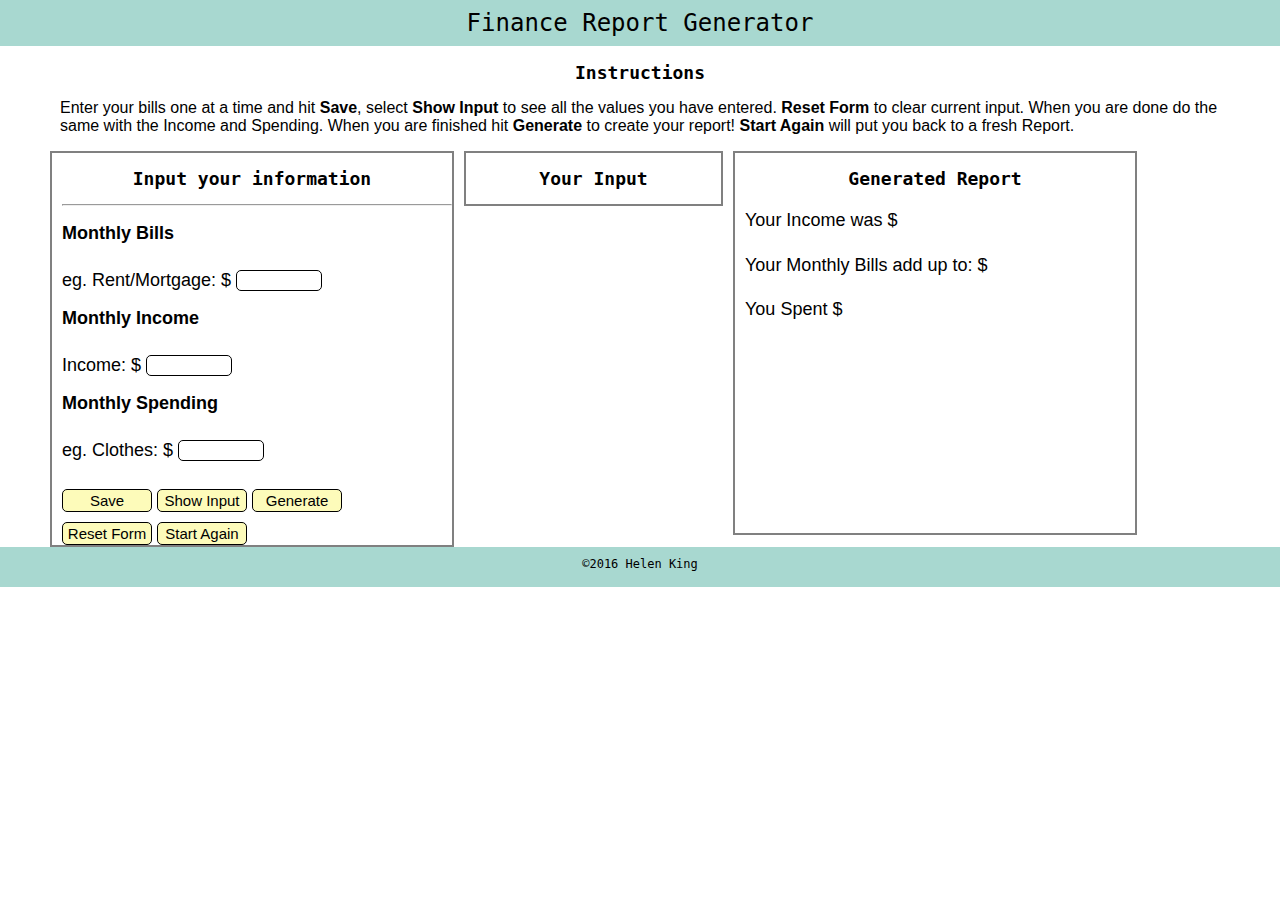
<file: index.html>
<!DOCTYPE html>
<html>
<head>
	<meta name="viewport" content="width=device-width, initial-scale=1.0">
	<title>Budget App</title>
	<link rel="stylesheet" href="css/normalize.css">
	<link rel="stylesheet" href="css/main.css">
</head>
<body>
<header>
	<h1>Finance Report Generator</h1>
</header>

<section class="instructions">
		<h2 class="headertitle">Instructions</h2>
		<p>Enter your bills one at a time and hit <strong>Save</strong>, select <strong>Show Input</strong> to see all the values you have entered. <strong>Reset Form</strong> to clear current input. When you are done do the same with the Income and Spending. When you are finished hit <strong>Generate</strong> to create your report! <strong>Start Again</strong> will put you back to a fresh Report. </p>	
</section>

<section class="userinput"> <!-- This is for user input -->
		<h2 class="headertitle"> Input your information</h2>

		<form id="form">
		        <hr size="3"/>
		       
		        	<p><strong>Monthly Bills</strong></p>
		            <label for="bill"></label>eg. Rent/Mortgage: $ <input id="billamount" class="inputfield" type="number" /><br>
		            <!-- <label for="bill"></label>Rent Insurance: $<input id="billamount" type="number" /><br>
		            <label for="bill"></label>Car Payment: $<input id="billamount" type="number" /><br>
		            <label for="bill"></label>Car Insurance: $<input id="billamount" type="number" /><br>
		            <label for="bill"></label>Rent/Mortgage: $<input id="billamount" type="number" /><br> -->
		            <p><strong>Monthly Income</strong></p>
		            <label for="income">Income: $ </label><input id="income" class="inputfield" type="number" /><br>

		            <p><strong>Monthly Spending</strong></p>
		       		<label for="spending">eg. Clothes: $ </label><input id="spending" class="inputfield" type="number" /><br>
		       		<!-- <label for="spending">Clothes: $</label><input id="spending" type="number" /><br> -->
		        <br>

		        	
        			<!-- User controls  -->
		            <input type="button" class="button" value="Save" onclick="insert();">
		            <input type="button" class="button" value="Show Input" onclick="show();"> 
		            <!-- This is where you generate your report -->
		            <input type="button" class="button" value="Generate" onclick="sumArray(), myFunction();"> <br>
		            <!-- Reset the fields here -->
		      		<input type="button" class="button" name="reset_form" value="Reset Form" onclick="this.form.reset();">
		            <input type="button" class="button" value="Start Again" onclick="Reload();">
		</form> 	
					 

</section>

<section class="usersummary">   <!-- This shows what you have entered -->
		<h2 class="headertitle"> Your Input </h2>

		<div id="display">

        </div>
</section>

<section class="output">   <!-- This is for the output -->
		<h2 class="headertitle"> Generated Report </h2>
		<div id="generate">

        </div>

		<div class="outputreport">
		<div id="display">

        </div>

		<p> Your Income was $<span id="demo1"></span> </p>
		<p> Your Monthly Bills add up to: $<span id="demo"></span> </p>
		<p> You Spent $<span id="demo2"> </p>
		<!-- <p>Based on your income, you should save approximately $<span id="demo4"> </p> -->
		<div>
		<p id="demo3"></p>
		</div>
		<div>
	    <p id="demo4"></p>
		</div>

</section>


 <script type="text/javascript" src="js/reportapp.js"></script>
</body>

<footer class="main-footer">
		<span>&copy;2016 Helen King</span>
</footer>
</html>
</file>
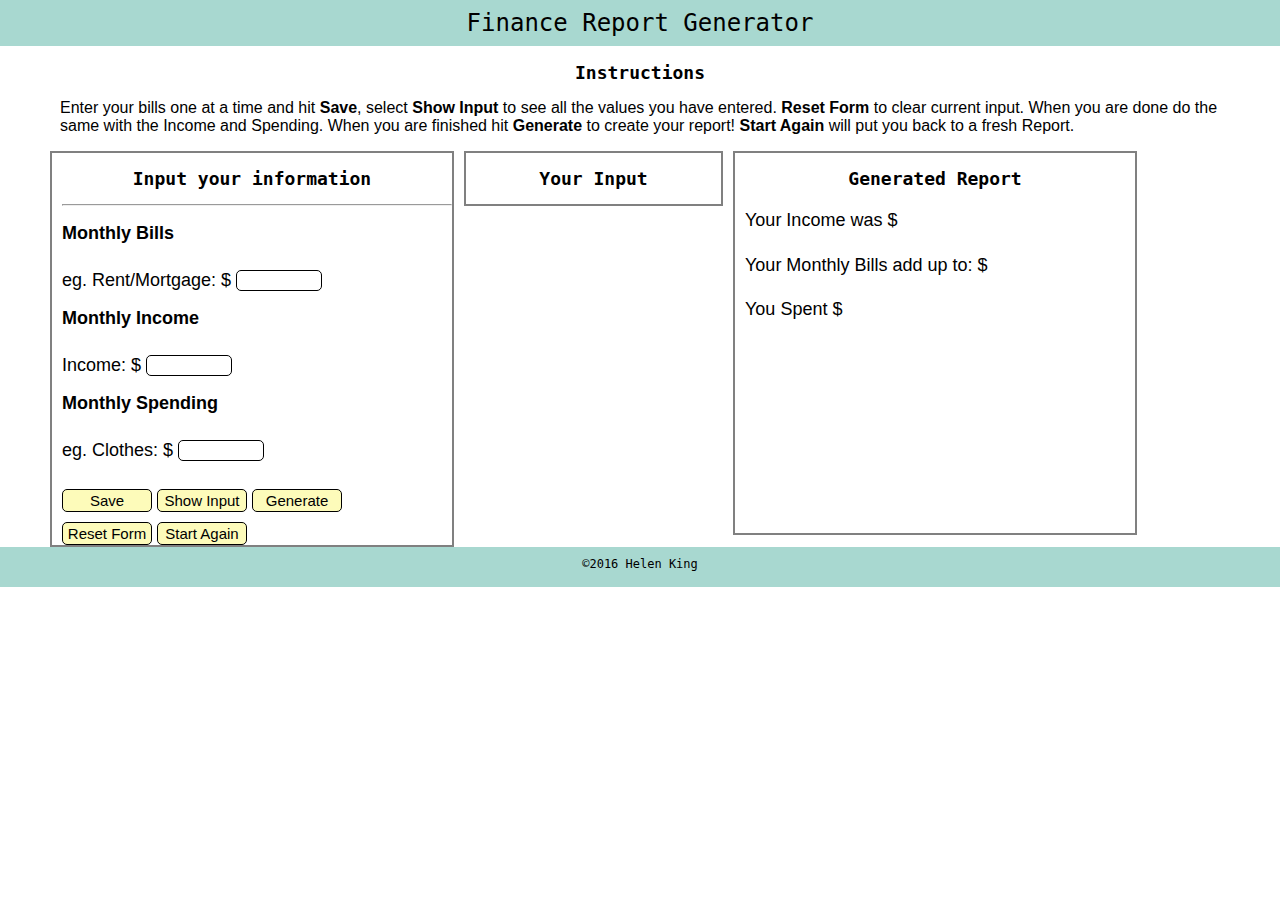
<file: report.html>
<!DOCTYPE html>
<html>
<head>
	<meta name="viewport" content="width=device-width, initial-scale=1.0">
	<title>Budget App</title>
	<link rel="stylesheet" href="css/normalize.css">
	<link rel="stylesheet" href="css/main.css">
</head>
<body>
<header>
	<h1>Finance Report Generator</h1>
</header>

<section class="instructions">
		<h2 class="headertitle">Instructions</h2>
		<p>Enter your bills one at a time and hit <strong>Save</strong>, select <strong>Show Input</strong> to see all the values you have entered. <strong>Reset Form</strong> to clear current input. When you are done do the same with the Income and Spending. When you are finished hit <strong>Generate</strong> to create your report! <strong>Start Again</strong> will put you back to a fresh Report. </p>	
</section>

<section class="userinput"> <!-- This is for user input -->
		<h2 class="headertitle"> Input your information</h2>

		<form id="form">
		        <hr size="3"/>
		       
		        	<p><strong>Monthly Bills</strong></p>
		            <label for="bill"></label>eg. Rent/Mortgage: $ <input id="billamount" class="inputfield" type="number" /><br>
		            <!-- <label for="bill"></label>Rent Insurance: $<input id="billamount" type="number" /><br>
		            <label for="bill"></label>Car Payment: $<input id="billamount" type="number" /><br>
		            <label for="bill"></label>Car Insurance: $<input id="billamount" type="number" /><br>
		            <label for="bill"></label>Rent/Mortgage: $<input id="billamount" type="number" /><br> -->
		            <p><strong>Monthly Income</strong></p>
		            <label for="income">Income: $ </label><input id="income" class="inputfield" type="number" /><br>

		            <p><strong>Monthly Spending</strong></p>
		       		<label for="spending">eg. Clothes: $ </label><input id="spending" class="inputfield" type="number" /><br>
		       		<!-- <label for="spending">Clothes: $</label><input id="spending" type="number" /><br> -->
		        <br>

		        	
        			<!-- User controls  -->
		            <input type="button" class="button" value="Save" onclick="insert();">
		            <input type="button" class="button" value="Show Input" onclick="show();"> 
		            <!-- This is where you generate your report -->
		            <input type="button" class="button" value="Generate" onclick="sumArray(), myFunction();"> <br>
		            <!-- Reset the fields here -->
		      		<input type="button" class="button" name="reset_form" value="Reset Form" onclick="this.form.reset();">
		            <input type="button" class="button" value="Start Again" onclick="Reload();">
		</form> 	
					 

</section>

<section class="usersummary">   <!-- This shows what you have entered -->
		<h2 class="headertitle"> Your Input </h2>

		<div id="display">

        </div>
</section>

<section class="output">   <!-- This is for the output -->
		<h2 class="headertitle"> Generated Report </h2>
		<div id="generate">

        </div>

		<div class="outputreport">
		<div id="display">

        </div>

		<p> Your Income was $<span id="demo1"></span> </p>
		<p> Your Monthly Bills add up to: $<span id="demo"></span> </p>
		<p> You Spent $<span id="demo2"> </p>
		<!-- <p>Based on your income, you should save approximately $<span id="demo4"> </p> -->
		<div>
		<p id="demo3"></p>
		</div>
		<div>
	    <p id="demo4"></p>
		</div>

</section>


 <script type="text/javascript" src="js/reportapp.js"></script>
</body>

<footer class="main-footer">
		<span>&copy;2016 Helen King</span>
</footer>
</html>
</file>
<file: css/main.css>
/* HEADER */

h1 {
	font-family: 'Andale Mono', AndaleMono, monospace;
	font-size: 24px;
	font-style: normal;
	font-variant: normal;
	font-weight: 500;
	line-height: 26.4px;
	text-align: center;
	background-color: #A8D8D0; 
	padding-top: 10px;
	padding-bottom: 10px;
	margin-top: 0;
}

.headertitle {
	text-align: center;
	font-family: 'Andale Mono', AndaleMono, monospace;
	font-size: 18px;
}

/* INSTRUCTIONS  */

.instructions {
	margin: 10px;
	padding-left: 50px;
	padding-right: 50px;
}

/* INPUT FORM AREA */

.userinput {
	border: 2px solid gray;
	width: 400px; 
	height: auto;
	float: left;
	margin-left: 10px;
}

.inputtitle {
	text-align: left;
	margin-left: 10px;
	font-family: 'Andale Mono', AndaleMono, monospace;
	font-size: 15px;
	margin-top: 20px;
}

.inputfield {
  background: none;
  border: 1px solid black;
  border-radius: 5px;
  color: black;
  font-size: 15px;
  width: 80px;
  margin: 10px 0 0;
  font-family: Lato, sans-serif;
  cursor: pointer;

}

.button {
  background-color: #FDFBBA;
  border: 1px solid black;
  border-radius: 5px;
  color: black;
  font-size: 15px;
  width: 90px;
  margin: 10px 0 0;
  font-family: Lato, sans-serif;
  cursor: pointer;
}


/*  USER INPUT SUMMARY  */

.usersummary {
	border: 2px solid gray;
	width: 255px; 
	height: auto;
	float: left;
	margin-left: 10px;
}

.userinputsummary{
	margin-left: 10px;
}

#display{
	margin-left: 10px;
}

#form {
	margin-left: 10px;
	text-align: left;
	font-family: Calibri, Arial, sans-serif;
	font-size: 18px;
	font-style: normal;
	font-variant: normal;
	font-weight: 500;
	line-height: 18px;
}


/*  OUTPUT FIELDS  */

.output {
	border: 2px solid gray;
	width: 400px; 
	height: 380px;
	float: left;
	margin-left: 10px;
	margin-right: 50px;
}

.outputreport {

	text-align: left;
	margin-left: 10px;
	font-family: Calibri, Arial, sans-serif;
	font-size: 18px;
	font-style: normal;
	font-variant: normal;
	font-weight: 500;
	line-height: 26.4px;
}

#demo {
	color: blue;
}
#demo1 {
	color: forestgreen;
}
#demo2 {
	color: blue;
}

#demo3 {
	color: purple;
	font-style: bold; 
	font-size: 20px;
}


/*  GENERATE AND CLEAR  */

.generate {
	text-align: center;
	/*padding-left: 5px;
	padding-right: 5px;*/
	clear: both;
}



/*  Footer */

.main-footer{

	clear: both;
	background: #A8D8D0;
	height: 20px;
	padding-top: 10px;
	padding-bottom: 10px;
	text-align: center;
	font-family: 'Andale Mono', AndaleMono, monospace;
	font-size: 12px;
}

/*MEDIA QUERIES */


@media (min-width:320px) { /* smartphones, iPhone, portrait 480x320 phones */ 
	.userinput,
	.output {
		max-width: 100%;
		left-margin:0px;
		left-padding:0px;
	}
	.usersummary{
		width: 100%;
	}
	.button {
	  background-color: #FDFBBA;
	  border: 1px solid black;
	  border-radius: 5px;
	  color: black;
	  font-size: 15px;
	  width: 100px;
	  margin: 10px 0 0;
	  font-family: Lato, sans-serif;
	  cursor: pointer;
	  padding: 5px;
	}
}
@media (min-width:481px) { /* portrait e-readers (Nook/Kindle), smaller tablets @ 600 or @ 640 wide. */ 
	.userinput,
	.output,
	.usersummary{
		width: 100%;
	}
}
@media (min-width:641px) { /* portrait tablets, portrait iPad, landscape e-readers, landscape 800x480 or 854x480 phones */ 
	.userinput,
	.output,
	.usersummary{
		width: 100%;
	}
@media (min-width:961px) { /* tablet, landscape iPad, lo-res laptops ands desktops */ 
	.userinput {
	border: 2px solid gray;
	width: 400px; 
	height: auto;
	float: left;
	margin-left: 50px;
}

	.usersummary {
	border: 2px solid gray;
	width: 255px; 
	height: auto;
	float: left;
	margin-left: 10px;
}

	.output {
	border: 2px solid gray;
	width: 400px; 
	height: 380px;
	float: left;
	margin-left: 10px;
	margin-right: 50px;
}

	.button {
	  background-color: #FDFBBA;
	  border: 1px solid black;
	  border-radius: 5px;
	  color: black;
	  font-size: 15px;
	  width: 90px;
	  margin: 10px 0 0;
	  font-family: Lato, sans-serif;
	  cursor: pointer;
	  padding: 2px;
}
	
}
</file>
